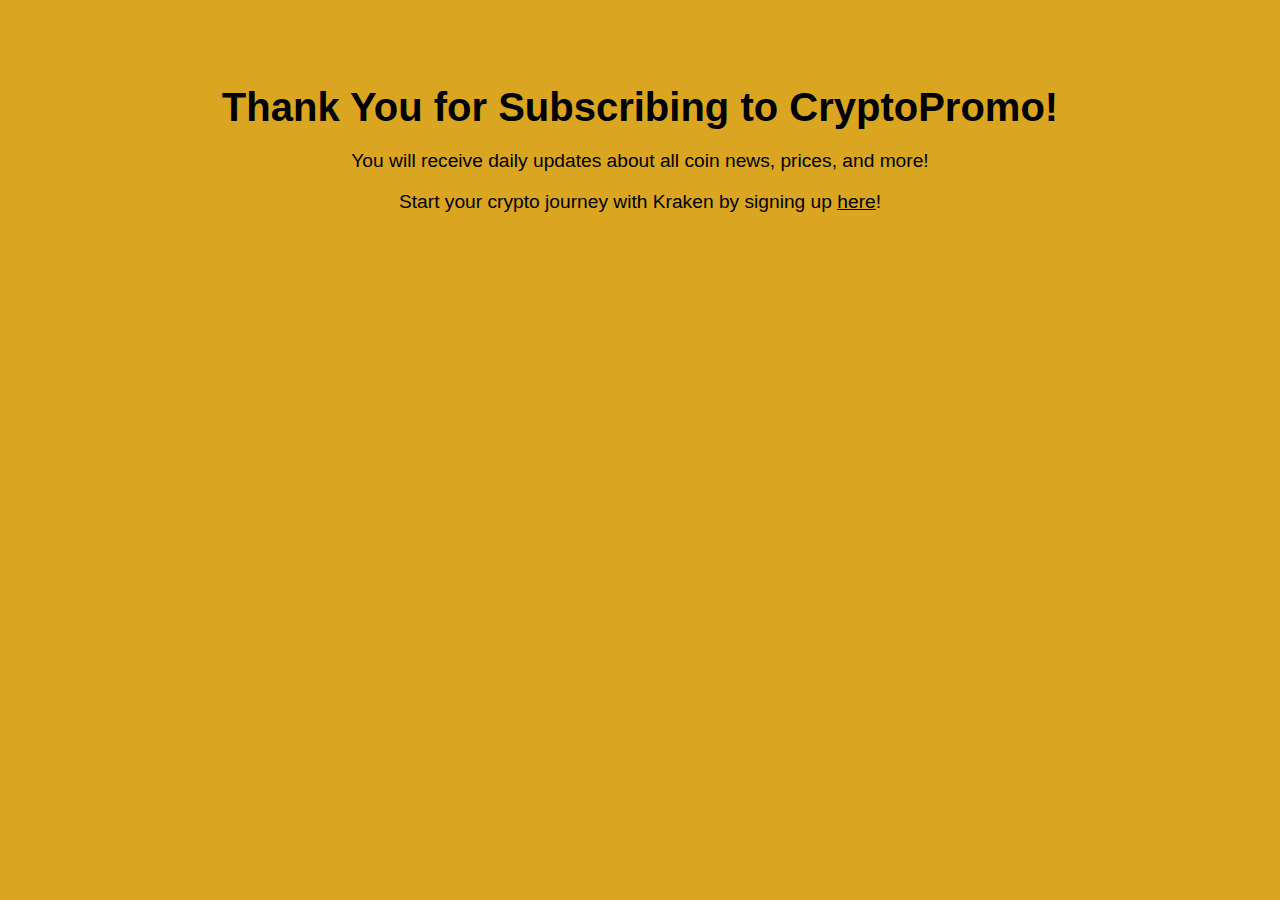
<file: thankyou.html>
<!DOCTYPE html>
<html lang="en">
<head>
  <meta charset="UTF-8">
  <meta name="viewport" content="width=device-width, initial-scale=1.0">
  <title>Thank You for Subscribing!</title>
  <style>
    body {
      background-color: goldenrod;
      color: black;
      font-family: Arial, sans-serif;
      text-align: center;
      padding: 50px;
    }

    h1 {
        background-color: goldenrod;
      font-size: 2.5rem;
      margin-bottom: 20px;
    }
    h4 {
        background-color: black;
    }

    p {
      font-size: 1.2rem;
      margin-bottom: 10px;
    }

    a {
      color: black;
      text-decoration: underline;
    }

    a:hover {
      color: darkslateblue;
    }
  </style>
</head>
<body>
  <h1>Thank You for Subscribing to CryptoPromo!</h1>
  <p>You will receive daily updates about all coin news, prices, and more!</p>
  <p>Start your crypto journey with Kraken by signing up <a href="https://www.kraken.com/en-gb/sign-up">here</a>!</p>
</body>
</html>
</file>
